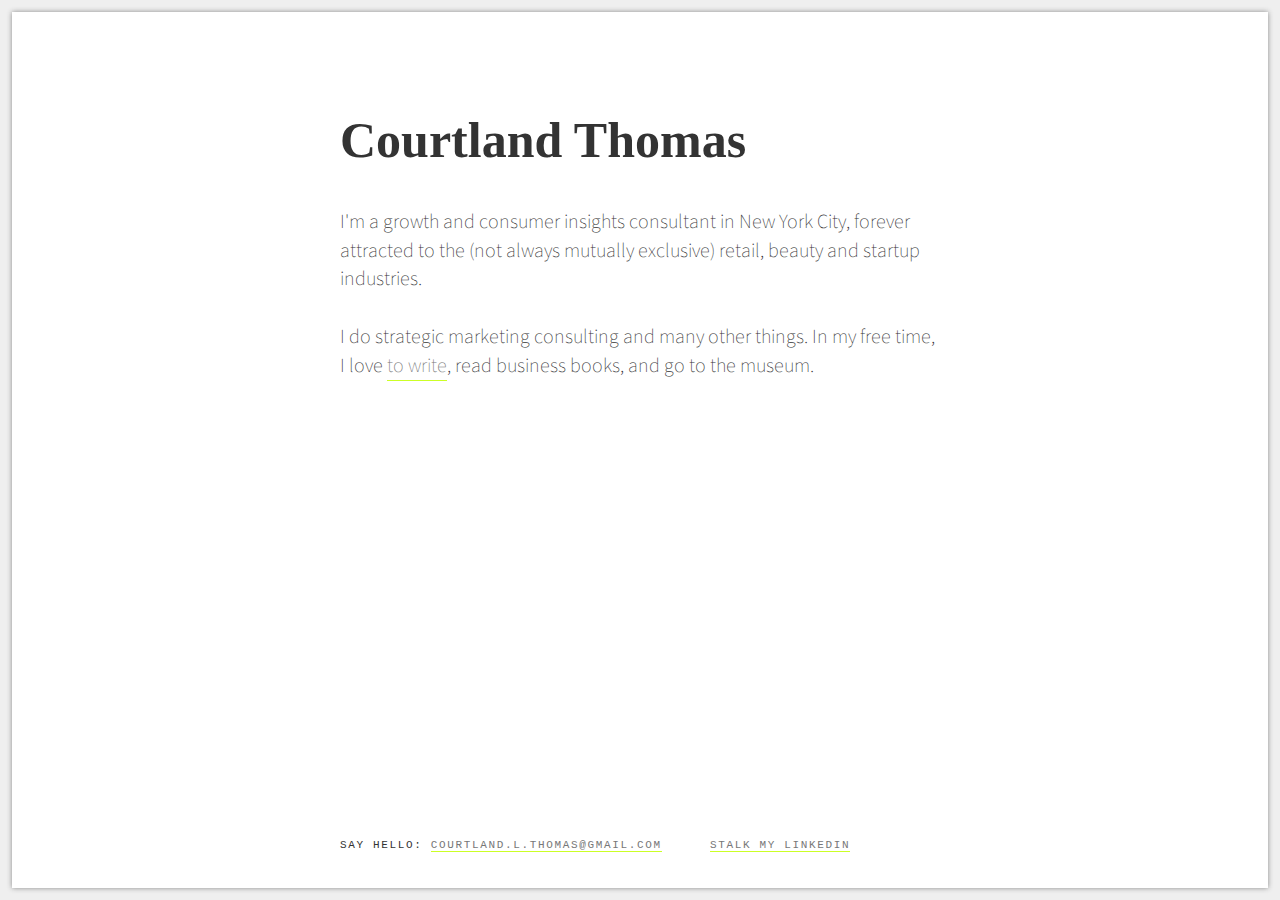
<file: index.html>
<!doctype html>
<html>
  <head>
    <meta charset="utf-8">
    <link href="http://fonts.googleapis.com/css?family=Source+Sans+Pro:400,700|Montserrat" rel="stylesheet" type="text/css">
    <link rel="stylesheet" type="text/css" href="css/style.css">
    <link rel="icon" href="favicon.png" type="image/x-icon">
    <title>Courtland Thomas</title>
    
    <!-- Search Console -->
    <meta name="google-site-verification" content="KDYiA9Hx_b5vogR1Cc5rCUJGXhvO4x_hQ8gNH5vPRQE" />
    
    <!-- GA --> 
    <script>
      (function(i,s,o,g,r,a,m){i['GoogleAnalyticsObject']=r;i[r]=i[r]||function(){
      (i[r].q=i[r].q||[]).push(arguments)},i[r].l=1*new Date();a=s.createElement(o),
      m=s.getElementsByTagName(o)[0];a.async=1;a.src=g;m.parentNode.insertBefore(a,m)
      })(window,document,'script','https://www.google-analytics.com/analytics.js','ga');

      ga('create', 'UA-66708342-1', 'auto');
      ga('send', 'pageview');
    </script>
    
    <!-- SumoMe -->
    <script src="//load.sumome.com/" data-sumo-site-id="6878b1ca8ba451a478877b78f497e614d37ced31ef431a1c79273d3f2ee29cd4" async="async"></script>    <!-- SumoMe ends -->
    
  </head>
  <body>
    <div class="wrapper">
    <div class="container">
      <header>
        <h1 class="name">Courtland Thomas</h1>
      </header>
      <article>
        <p>
          I'm a growth and consumer insights consultant in New York City, forever attracted to the (not always mutually exclusive) retail, beauty and startup industries. <br><br>

          I do strategic marketing consulting and many other things. 

          In my free time, I love <a href="http://college-advice.tumblr.com/post/140766183501/how-to-plan-your-day-agnes-b-bag?utm_medium=courtlandthomascom&utm_content=6-17-2017" target="_blank">to write</a>, read business books, and go to the museum. 

</p>
      </article>

    <footer>
      <ul class="meta inline-list">
        <li>say hello: <a href="mailto:courtlandlthomas@gmail.com">courtland.l.thomas@gmail.com</a></li>
        <li><a href="https://www.linkedin.com/in/courtlandthomas" target="_blank">stalk my linkedin</a></li>
      </ul>
    </footer>
  </div>
  </div>
  </body>
</html>
</file>
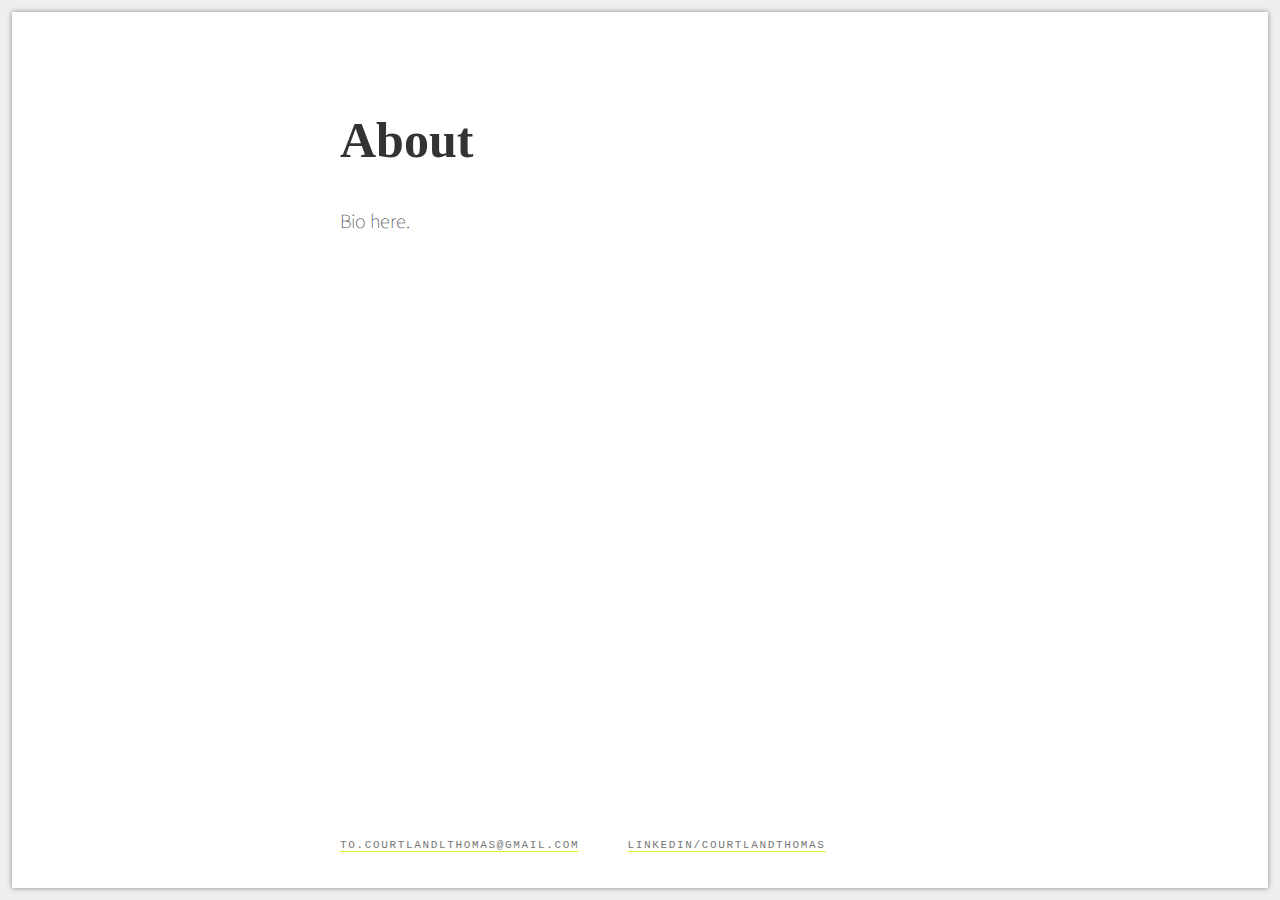
<file: about.html>
<!doctype html>
<html>
  <head>
    <meta charset="utf-8">
    <link href="http://fonts.googleapis.com/css?family=Source+Sans+Pro:400,700|Montserrat" rel="stylesheet" type="text/css">
    <link rel="stylesheet" type="text/css" href="css/style.css">
    <link rel="icon" href="favicon.png" type="image/x-icon">
    <title>Biography</title>
  </head>
  <body>
    <div class="wrapper">
    <div class="container">
      <header>
        <h1 class="name">About</h1>
      </header>
      <article>
        <p>
          Bio here.</p>
      </article>

    <footer>
      <ul class="meta inline-list">
        <li><a href="mailto:courtland.l.thomas@gmail.com">to.courtlandlthomas@gmail.com</a></li>
        <li><a href="https://www.linkedin.com/in/courtlandthomas" target="_blank">linkedin/courtlandthomas</a></li>
      </ul>
    </footer>
  </div>
  </div>
  </body>
</html>
</file>
<file: css/style.css>
/* Stylez */
body {font-family: Franklin Gothic Book, Source Sans Pro, Helvetica Neue, sans-serif; margin: 0 auto; background: #efefef; line-height: 1.8em; padding: 12px; box-sizing: border-box; color: #333;}
body, html {height: 100%;}

.wrapper {box-sizing: border-box; background: #fff; box-shadow: 0 0 5px #888; box-shadow: 0 0 5px #888; height: 100%; overflow: auto; }


a {color: #777; text-decoration: none; border-bottom: 1px solid #CCFF26;}
a:hover {border-bottom: 1px solid #CCFF26; color: #222}
p {font-weight: 200; font-size: 20px;}

.name {font-family: Playfair Display; font-size: 50px; font-weight: 900; padding-bottom: 20px;}

.container {margin: 0 auto; width: 600px; height: 400px; padding: 80px 12px; overflow:;}

.photocontainer {margin: 0 auto; width:300;}

.meta {text-transform: uppercase; font-family: Courier New, Quicksand, "Helvetica Neue", "Arial", sans-serif; font-size: 11px; letter-spacing: .15em;}
.meta a:hover {border-bottom: 1px solid #CCFF26; color: #333;}

.inline-list {list-style: none; margin: 0; padding: 0;}
.inline-list li {display: inline-block;}

footer .inline-list li {padding-right: 40px;}
footer {margin: 0 auto; position: absolute; bottom: 0px; padding: 40px 0; width: 600px;}
</file>
